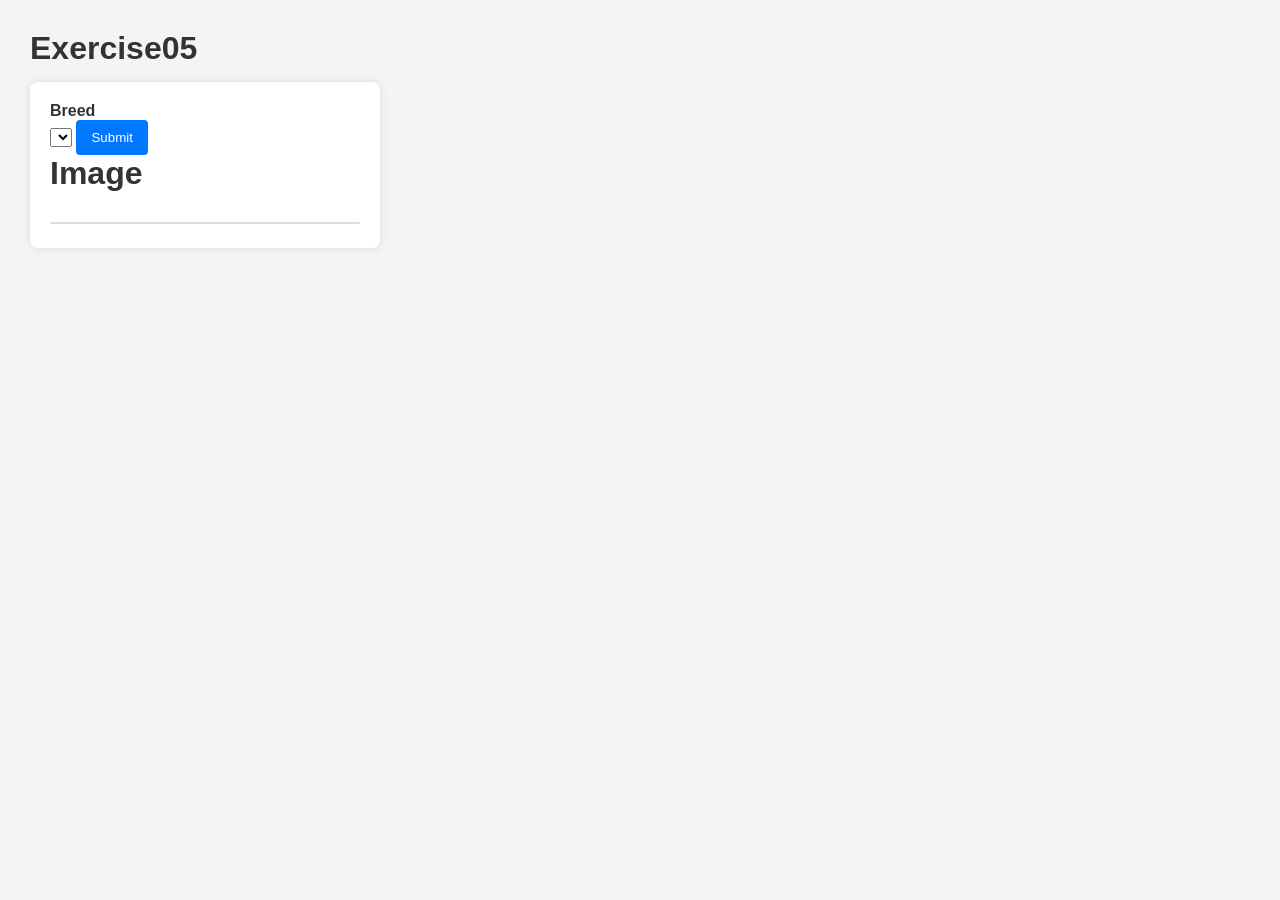
<file: exercise05/index.html>
<!DOCTYPE html>
<html lang="en">
<head>
    <meta charset="UTF-8">
    <meta name="viewport" content="width=device-width, initial-scale=1.0">
    <link rel="stylesheet" href="style.css">
    <title>Exercise02</title>
</head>
<body>
    <h1>Exercise05</h1>
    <form>
        <label for="breed">Breed</label><br>
        <select name="breeds" id="breed_selector"></select>
        <button id="submit_btn">Submit</button>

        <div id="error"></div>

        <h1>Image</h1>
        <img id="img"></img>

    </form>
    <script src="script.js"></script>
</body>
</html>
</file>
<file: exercise05/style.css>
/* Reset simples */
body, h1, form, label, input, button, img {
    margin: 0;
    padding: 0;
    box-sizing: border-box;
}

/* Estilo geral da página */
body {
    font-family: Arial, sans-serif;
    background-color: #f4f4f4;
    padding: 30px;
    color: #333;
}

/* Título principal */
h1 {
    margin-bottom: 15px;
}

/* Formulário */
form {
    background: #fff;
    padding: 20px;
    width: 350px;
    border-radius: 8px;
    box-shadow: 0 0 10px rgba(0,0,0,0.1);
}

/* Labels */
label {
    font-weight: bold;
}

/* Input */
input[type="text"] {
    width: 100%;
    padding: 8px;
    margin: 8px 0 15px 0;
    border: 1px solid #ccc;
    border-radius: 4px;
}

/* Botão */
button {
    padding: 10px 15px;
    background-color: #0077ff;
    color: white;
    border: none;
    border-radius: 4px;
    cursor: pointer;
}

button:hover {
    background-color: #005fcc;
}

/* Imagem */
img {
    margin-top: 15px;
    width: 100%;
    max-height: 250px;
    object-fit: cover;
    border-radius: 6px;
    border: 1px solid #ddd;
}
</file>
